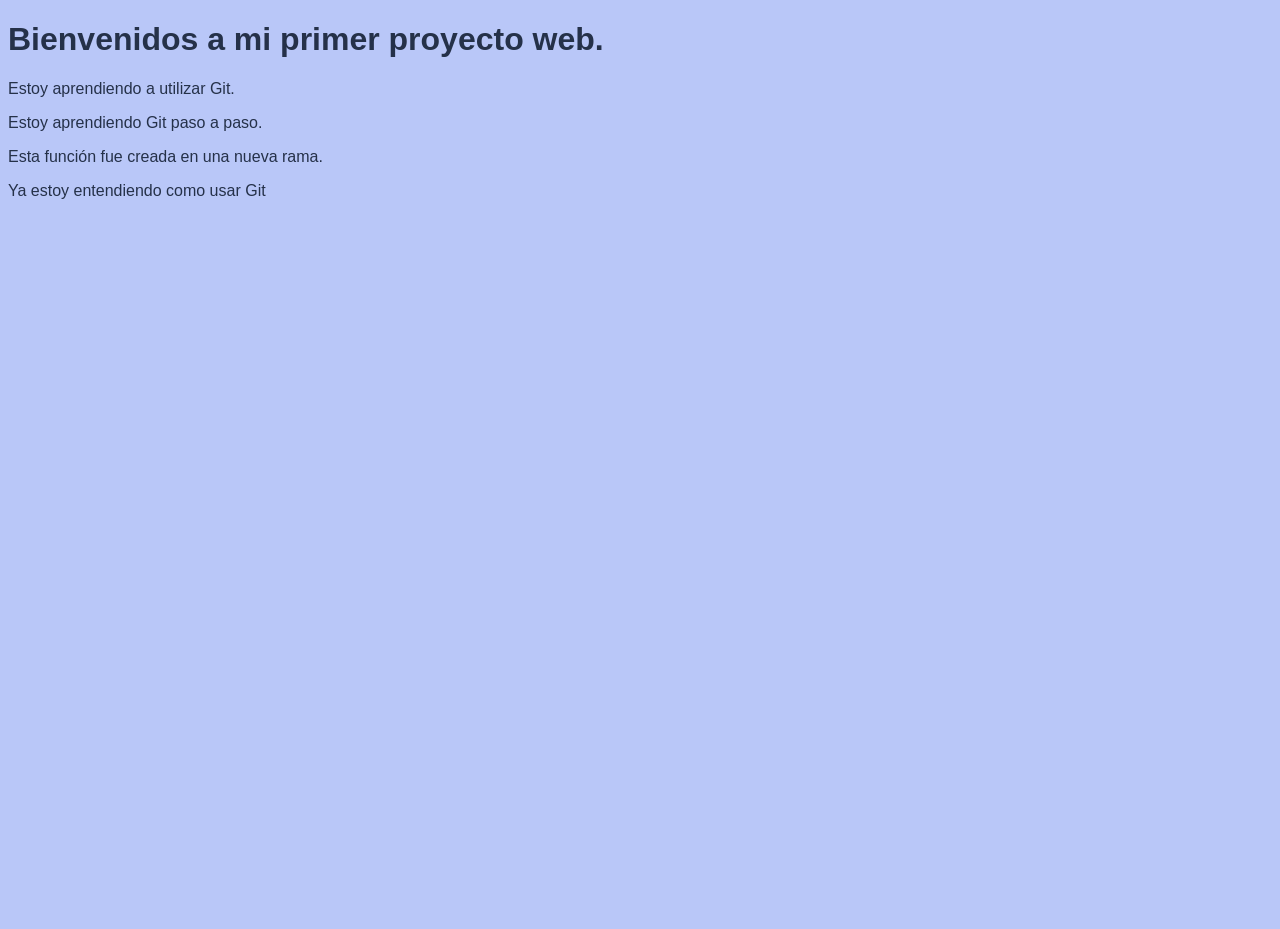
<file: index.html>
<!DOCTYPE html>
<html lang="en">
<head>
    <title>Mi primer proyecto</title>
    <link rel="stylesheet" href="estilos2.css">
</head>
<body>
    <h1>Bienvenidos a mi primer proyecto web.</h1>
    <p>Estoy aprendiendo a utilizar Git.</p>
    <p>Estoy aprendiendo Git paso a paso.</p>
    <p>Esta función fue creada en una nueva rama.</p>
    <p>Ya estoy entendiendo como usar Git</p>
</body>
</html>
</file>
<file: estilos2.css>
body {
    font-family:Verdana, Geneva, Tahoma, sans-serif;
    background-color: #B9C7F8;
    color: #253149;
    justify-content: left;
    align-items: left;
    height: 100vh;
}
</file>
